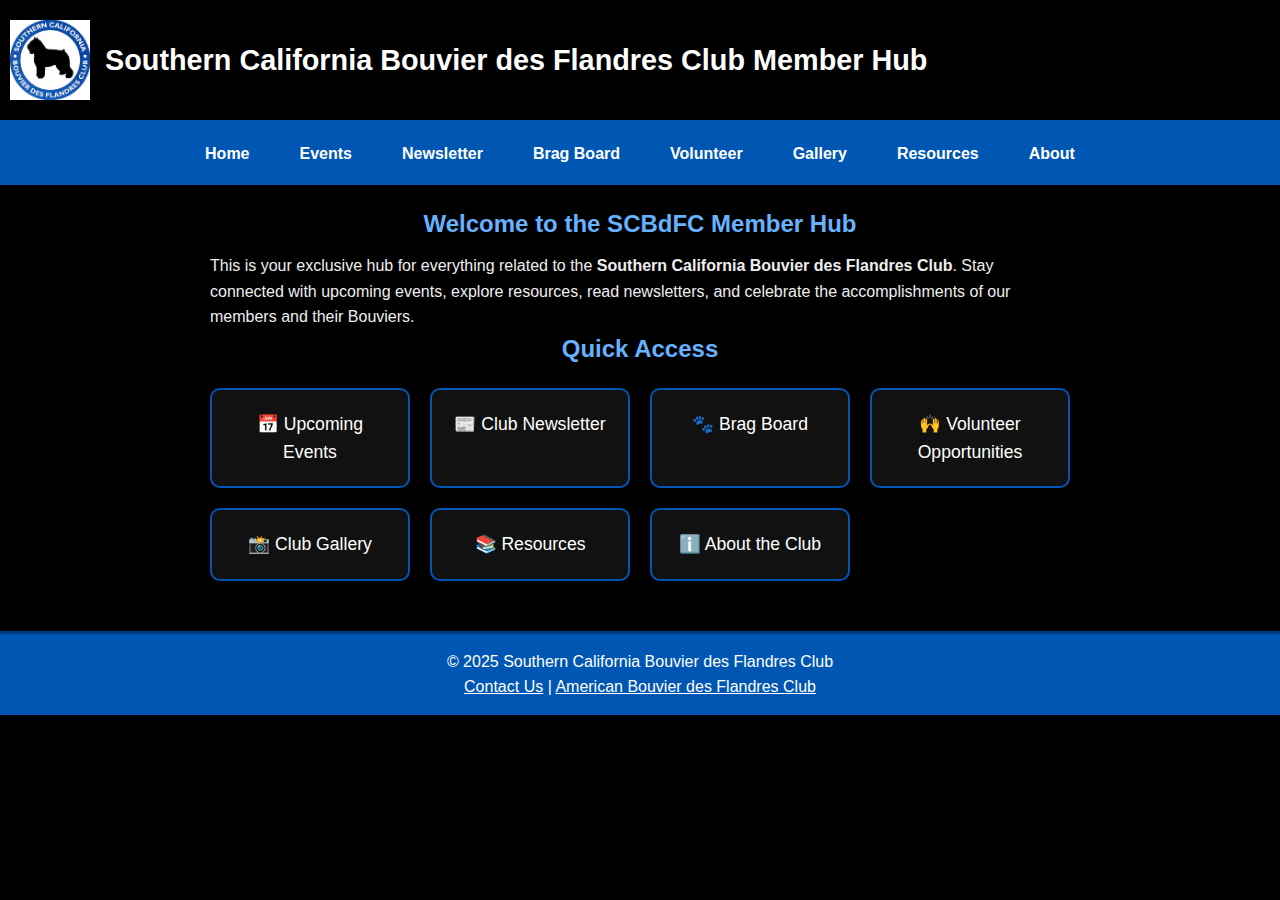
<file: index.html>
<!DOCTYPE html>
<html lang="en">
<head>
  <meta charset="UTF-8">
  <meta name="viewport" content="width=device-width, initial-scale=1.0">
  <title>SCBdFC Member Hub - Home</title>
  <link rel="stylesheet" href="styles.css">
</head>
<body>
  <!-- Header -->
  <header class="club-header">
    <img src="club-logo.jpg" alt="SCBdFC Logo" class="club-logo">
    <h1>Southern California Bouvier des Flandres Club Member Hub</h1>
  </header>

  <!-- Navigation -->
  <nav class="club-nav">
    <a href="index.html">Home</a>
    <a href="events.html">Events</a>
    <a href="newsletter.html">Newsletter</a>
    <a href="bragboard.html">Brag Board</a>
    <a href="volunteer.html">Volunteer</a>
    <a href="gallery.html">Gallery</a>
    <a href="resources.html">Resources</a>
    <a href="about.html">About</a>
  </nav>

  <!-- Main -->
  <main>
    <section class="welcome">
      <h2>Welcome to the SCBdFC Member Hub</h2>
      <p>
        This is your exclusive hub for everything related to the
        <strong>Southern California Bouvier des Flandres Club</strong>.
        Stay connected with upcoming events, explore resources, read newsletters,
        and celebrate the accomplishments of our members and their Bouviers.
      </p>
    </section>

    <section class="dashboard">
      <h2>Quick Access</h2>
      <div class="dashboard-grid">
        <a href="events.html" class="dashboard-card">📅 Upcoming Events</a>
        <a href="newsletter.html" class="dashboard-card">📰 Club Newsletter</a>
        <a href="bragboard.html" class="dashboard-card">🐾 Brag Board</a>
        <a href="volunteer.html" class="dashboard-card">🙌 Volunteer Opportunities</a>
        <a href="gallery.html" class="dashboard-card">📸 Club Gallery</a>
        <a href="resources.html" class="dashboard-card">📚 Resources</a>
        <a href="about.html" class="dashboard-card">ℹ️ About the Club</a>
      </div>
    </section>
  </main>

  <!-- Footer -->
  <footer class="club-footer">
    <p>&copy; 2025 Southern California Bouvier des Flandres Club</p>
    <p>
      <a href="mailto:info@scbdfc.org">Contact Us</a> |
      <a href="https://www.bouvier.org" target="_blank">American Bouvier des Flandres Club</a>
    </p>
  </footer>
</body>
</html>
</file>
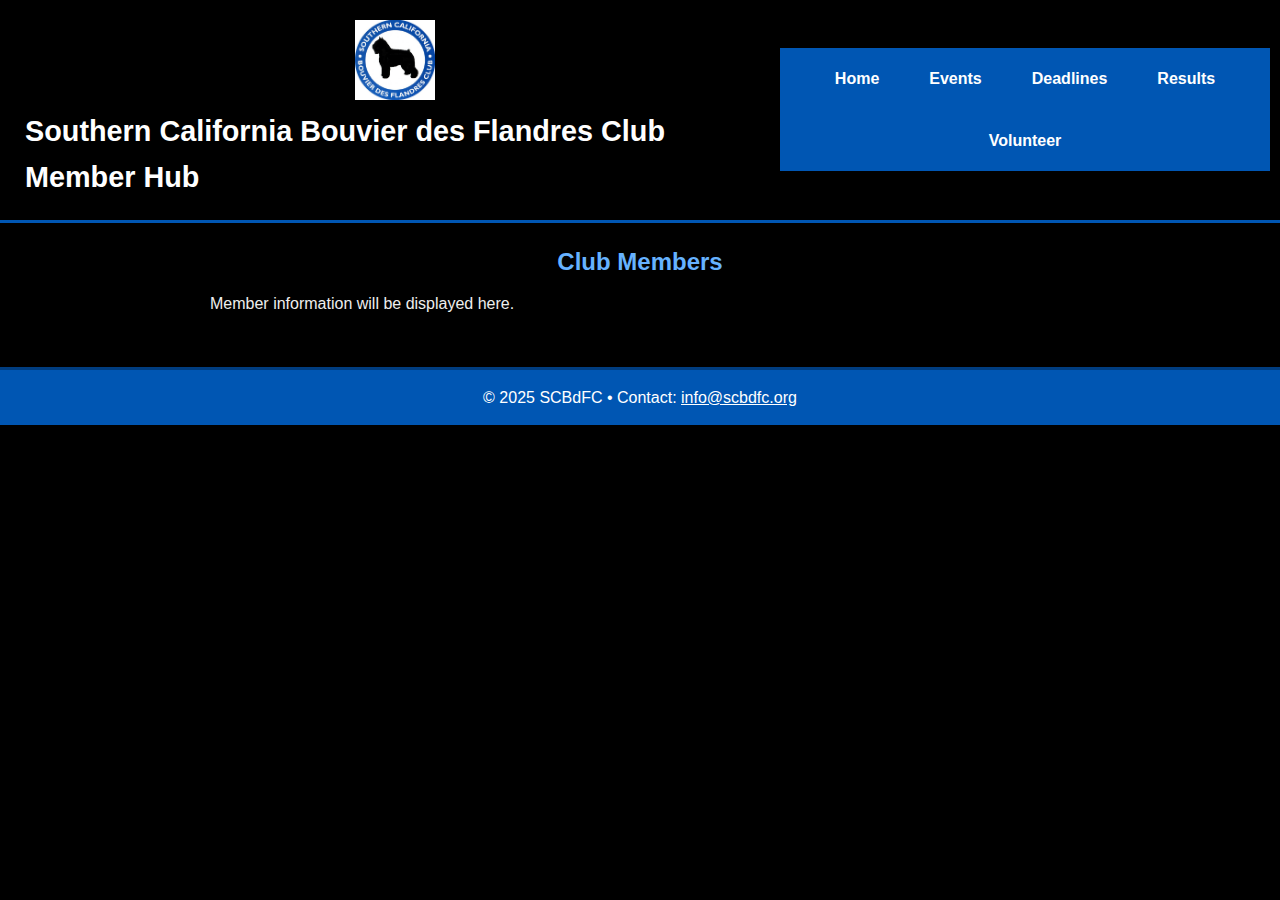
<file: members.html>
<!DOCTYPE html>
<html lang="en">
<head>
  <meta charset="UTF-8">
  <meta name="viewport" content="width=device-width, initial-scale=1.0">
  <title>Members – SCBdFC</title>
  <link rel="stylesheet" href="styles.css">
</head>
<body>
<header class="club-header">
  <div class="club-header-content">
    <img src="club-logo.jpg" alt="Club Logo" class="club-logo">
    <h1>Southern California Bouvier des Flandres Club Member Hub</h1>
  </div>
  <nav class="club-nav">
    <a href="index.html">Home</a>
    <a href="events.html">Events</a>
    <a href="deadlines.html">Deadlines</a>
    <a href="results.html">Results</a>
    <a href="volunteer.html">Volunteer</a>
  </nav>
</header>
  <main>
    <h2>Club Members</h2>
    <p>Member information will be displayed here.</p>
  </main>

  <footer class="club-footer">
    <p>© 2025 SCBdFC • Contact: <a href="mailto:info@scbdfc.org">info@scbdfc.org</a></p>
  </footer>
</body>
</html>
</file>
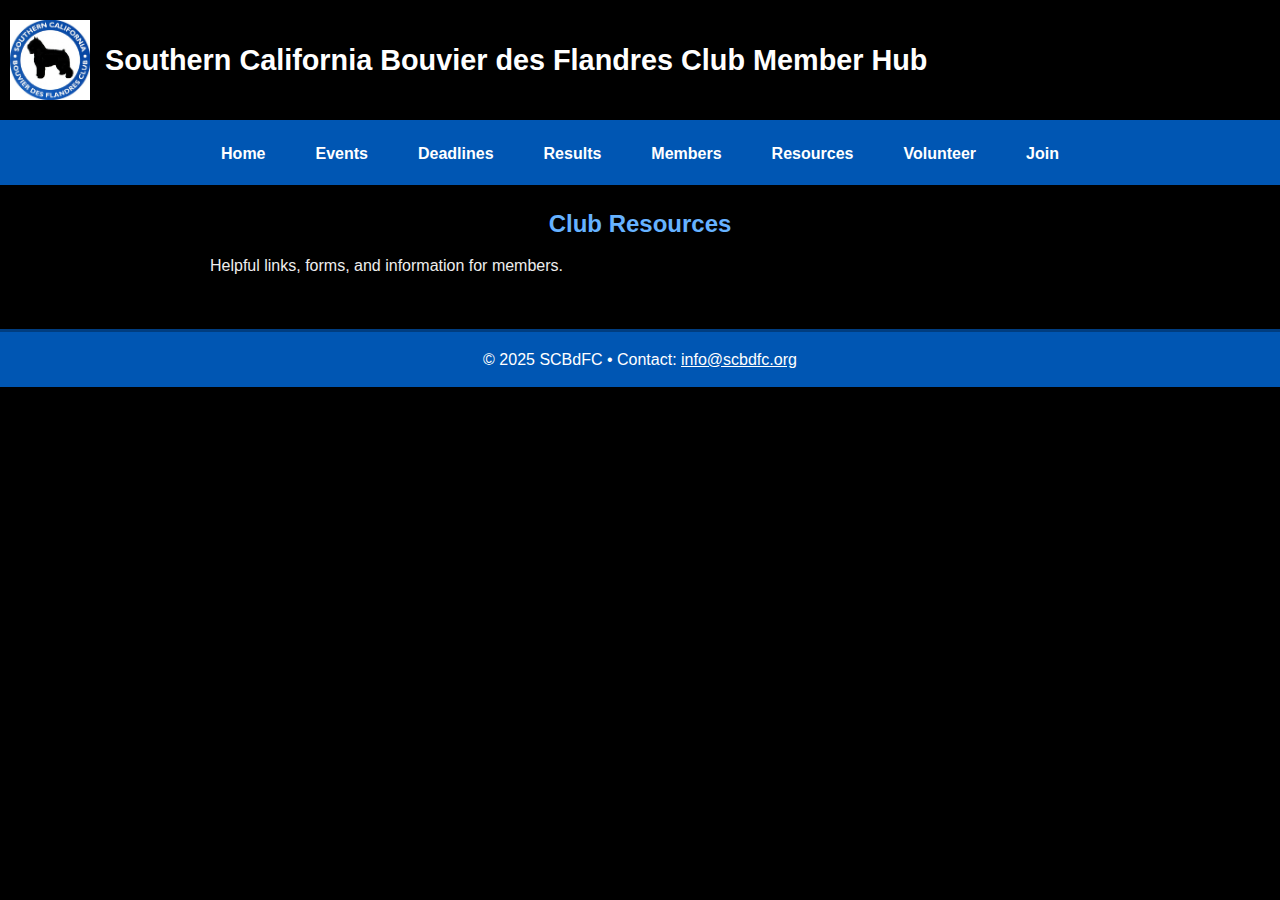
<file: resources.html>
<!DOCTYPE html>
<html lang="en">
<head>
  <meta charset="UTF-8">
  <title>Resources – Southern California Bouvier des Flandres Club Member Hub</title>
  <link rel="stylesheet" href="styles.css">
</head>
<body>
  <header class="club-header">
    <img src="club-logo.jpg" alt="SCBdFC Logo" class="club-logo">
    <h1>Southern California Bouvier des Flandres Club Member Hub</h1>
  </header>

  <nav class="club-nav">
    <a href="index.html">Home</a>
    <a href="events.html">Events</a>
    <a href="deadlines.html">Deadlines</a>
    <a href="results.html">Results</a>
    <a href="members.html">Members</a>
    <a href="resources.html">Resources</a>
    <a href="volunteer.html">Volunteer</a>
    <a href="join.html">Join</a>
  </nav>

  <main>
    <h2>Club Resources</h2>
    <p>Helpful links, forms, and information for members.</p>
  </main>

  <footer class="club-footer">
    © 2025 SCBdFC • Contact: <a href="mailto:info@scbdfc.org">info@scbdfc.org</a>
  </footer>
</body>
</html>
</file>
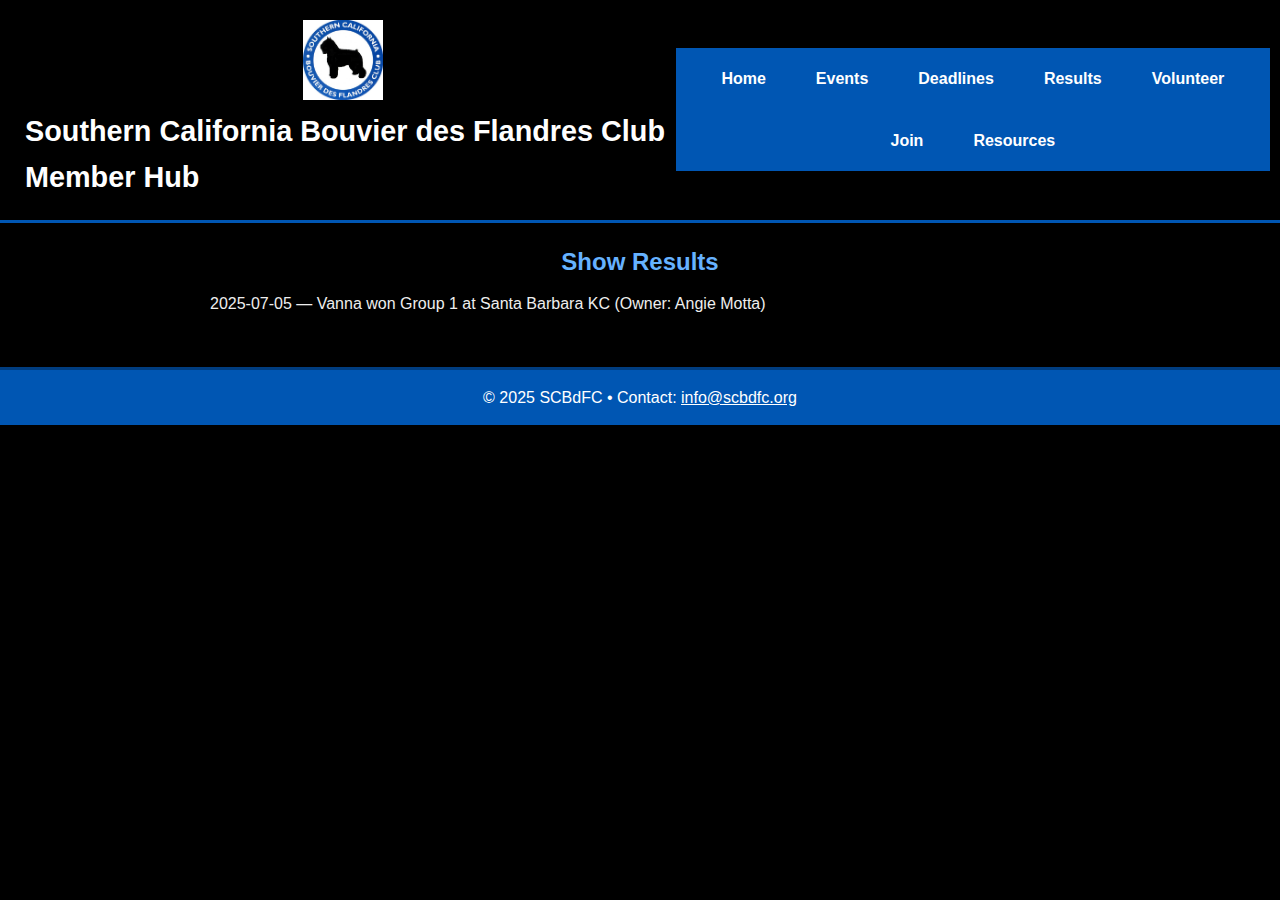
<file: results.html>
<!DOCTYPE html>
<html lang="en">
<head>
  <meta charset="UTF-8">
  <meta name="viewport" content="width=device-width, initial-scale=1.0">
  <title>Results – SCBdFC</title>
  <link rel="stylesheet" href="styles.css">
</head>
<body>
 <header class="club-header">
  <div class="club-header-content">
    <img src="club-logo.jpg" alt="Club Logo" class="club-logo">
    <h1>Southern California Bouvier des Flandres Club Member Hub</h1>
  </div>
  <nav class="club-nav">
    <a href="index.html">Home</a>
    <a href="events.html">Events</a>
    <a href="deadlines.html">Deadlines</a>
    <a href="results.html">Results</a>
    <a href="volunteer.html">Volunteer</a>
    <a href="join.html">Join</a>
    <a href="resources.html">Resources</a>
  </nav>
</header>

  <main>
    <h2>Show Results</h2>
    <div id="results"></div>
    <script src="results.js"></script>
  </main>

  <footer class="club-footer">
    <p>© 2025 SCBdFC • Contact: <a href="mailto:info@scbdfc.org">info@scbdfc.org</a></p>
  </footer>
</body>
</html>
</file>
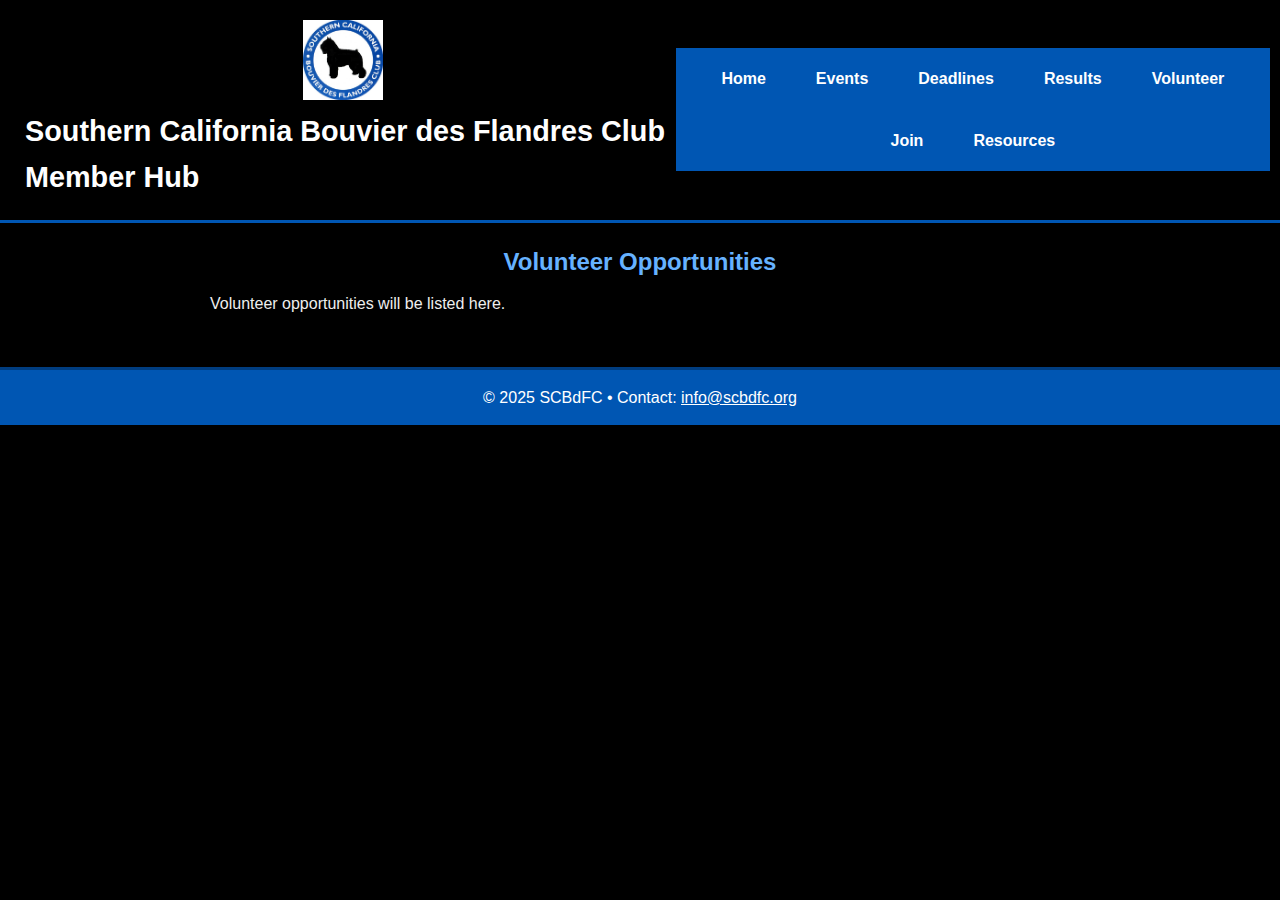
<file: volunteer.html>
<!DOCTYPE html>
<html lang="en">
<head>
  <meta charset="UTF-8">
  <meta name="viewport" content="width=device-width, initial-scale=1.0">
  <title>Volunteer – SCBdFC</title>
  <link rel="stylesheet" href="styles.css">
</head>
<body>
  <header class="club-header">
  <div class="club-header-content">
    <img src="club-logo.jpg" alt="Club Logo" class="club-logo">
    <h1>Southern California Bouvier des Flandres Club Member Hub</h1>
  </div>
  <nav class="club-nav">
    <a href="index.html">Home</a>
    <a href="events.html">Events</a>
    <a href="deadlines.html">Deadlines</a>
    <a href="results.html">Results</a>
    <a href="volunteer.html">Volunteer</a>
    <a href="join.html">Join</a>
    <a href="resources.html">Resources</a>
  </nav>
</header>


  <main>
    <h2>Volunteer Opportunities</h2>
    <p>Volunteer opportunities will be listed here.</p>
  </main>

  <footer class="club-footer">
    <p>© 2025 SCBdFC • Contact: <a href="mailto:info@scbdfc.org">info@scbdfc.org</a></p>
  </footer>
</body>
</html>
</file>
<file: styles.css>
/* Reset margins/padding */
* {
  margin: 0;
  padding: 0;
  box-sizing: border-box;
}

/* Global styles */
body {
  font-family: Arial, Helvetica, sans-serif;
  background-color: #000; /* black background */
  color: #fff; /* white text */
  line-height: 1.6;
  text-align: center;
}

/* Header */
.club-header {
  display: flex;
  align-items: center;
  justify-content: flex-start;
  padding: 20px 10px;
  border-bottom: 3px solid #0056b3; /* blue accent */
}

.club-header h1 {
  font-size: 1.8rem;
  margin-left: 15px;
  text-align: left;
}

.club-logo {
  max-height: 80px;
}

/* Navigation */
.club-nav {
  display: flex;
  justify-content: center;
  background-color: #0056b3; /* deep blue */
  padding: 10px 0;
  gap: 20px;
  flex-wrap: wrap;
}

.club-nav a {
  color: #fff;
  text-decoration: none;
  font-weight: bold;
  padding: 8px 15px;
  border-radius: 4px;
  transition: background 0.3s ease;
}

.club-nav a:hover {
  background-color: #003d80; /* darker blue hover */
}

/* Main content */
main {
  padding: 20px;
  max-width: 900px;
  margin: auto;
  text-align: left;
  color: #eee;
}

/* Headings */
main h2 {
  color: #66b2ff; /* lighter blue for section headings */
  margin-bottom: 10px;
  text-align: center;
}

/* Dashboard Grid */
.dashboard-grid {
  display: grid;
  grid-template-columns: repeat(auto-fit, minmax(200px, 1fr));
  gap: 20px;
  margin-top: 20px;
}

.dashboard-card {
  display: block;
  background: #111;
  border: 2px solid #0056b3;
  padding: 20px;
  text-align: center;
  font-size: 1.1rem;
  color: #fff;
  border-radius: 10px;
  transition: all 0.3s ease;
  text-decoration: none;
}

.dashboard-card:hover {
  background: #0056b3;
  transform: translateY(-5px);
}

/* Footer */
.club-footer {
  background-color: #0056b3; /* blue */
  color: #fff;
  padding: 15px;
  text-align: center;
  margin-top: 30px;
  border-top: 3px solid #003d80;
}

.club-footer a {
  color: #fff;
  text-decoration: underline;
}

.club-footer a:hover {
  color: #cce6ff;
}
</file>
